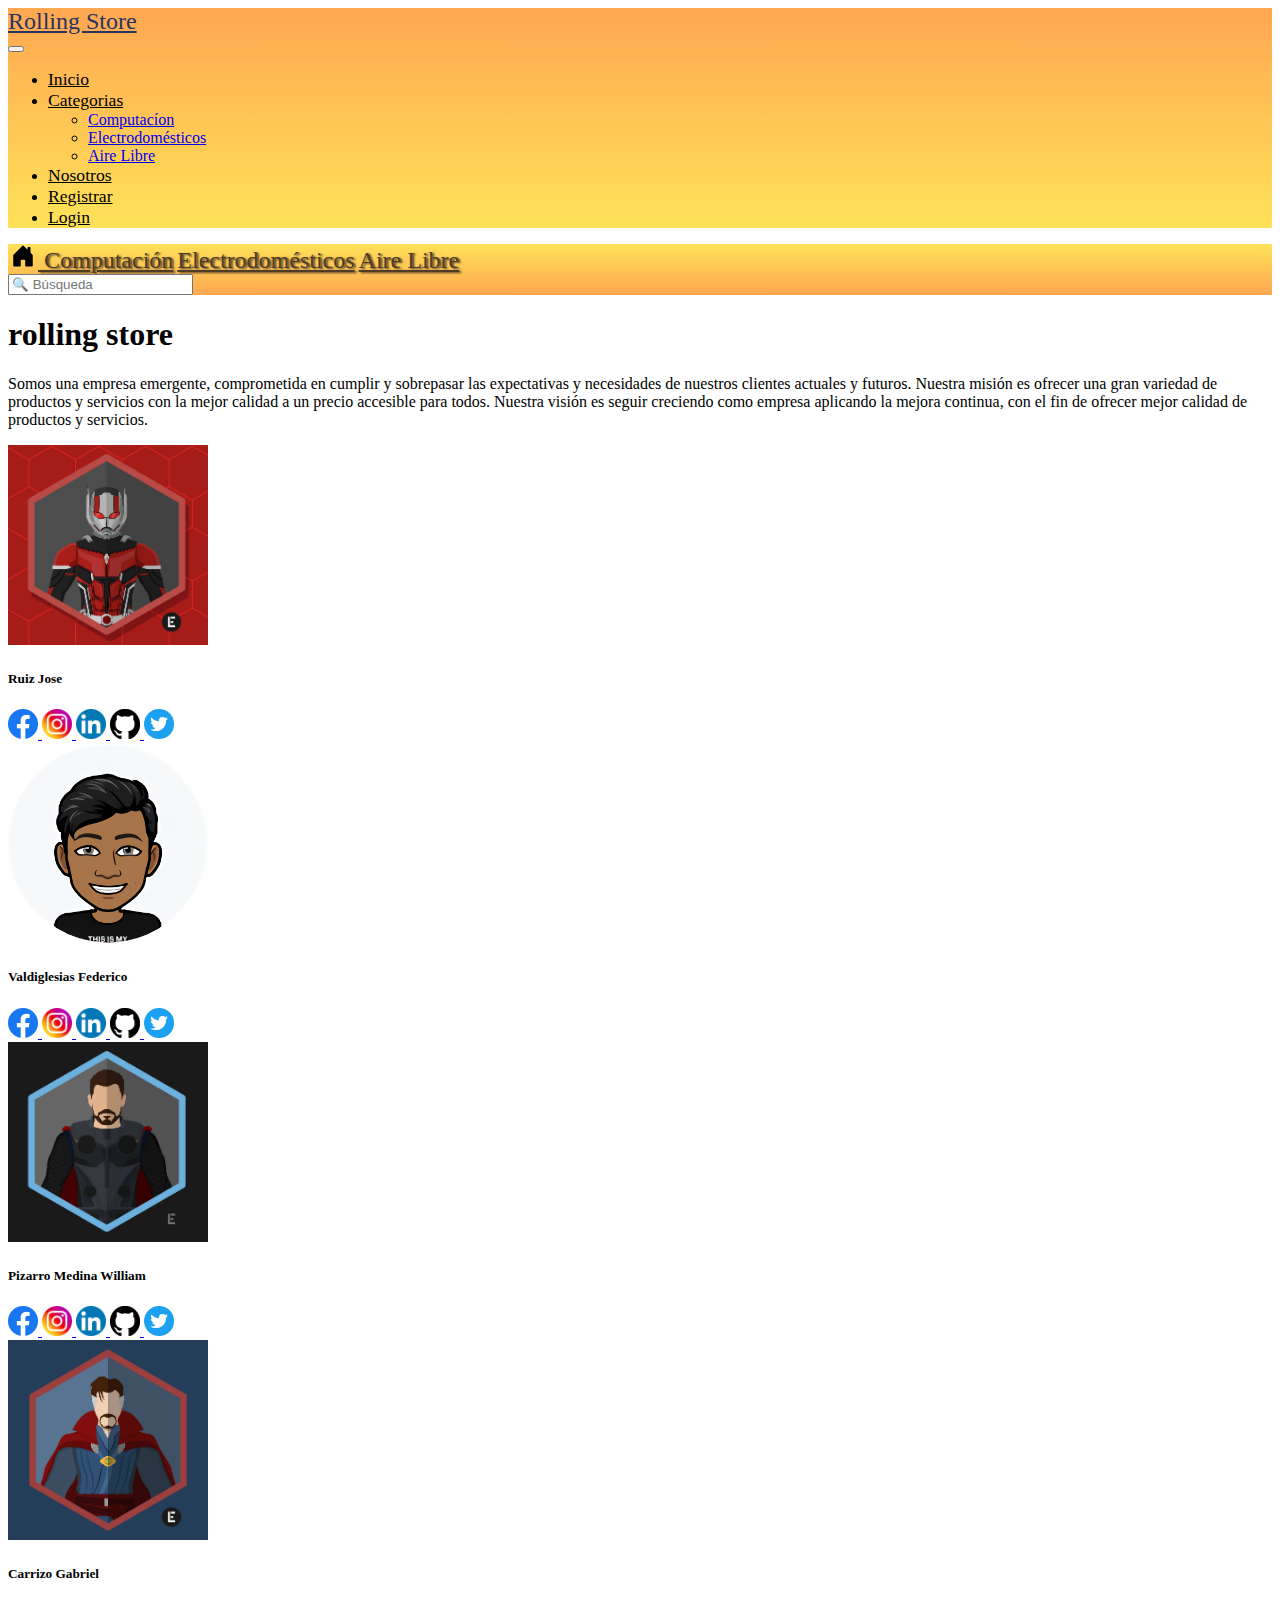
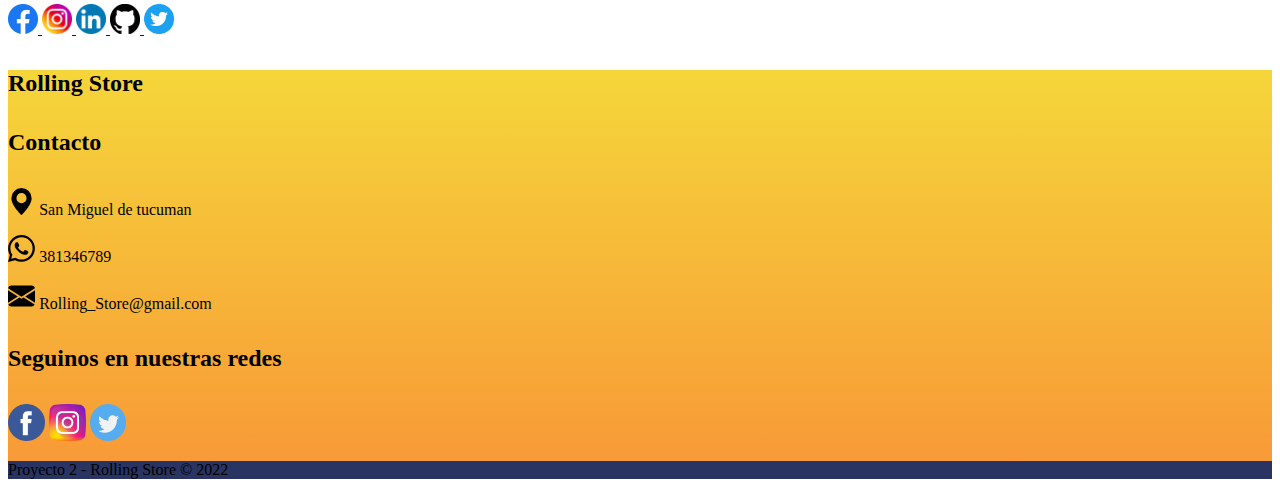
<file: nosotros.html>
<!DOCTYPE html>
<html lang="en">

<head>
  <meta charset="UTF-8">
  <meta http-equiv="X-UA-Compatible" content="IE=edge">
  <meta name="viewport" content="width=device-width, initial-scale=1.0">
  <!-- FAVICON -->
  <link rel="shortcut icon" href="/img/favicon.png" type="image/x-icon">
  <!-- CSS DE BOOTSTRAP -->
  <link href="https://cdn.jsdelivr.net/npm/bootstrap@5.1.3/dist/css/bootstrap.min.css" rel="stylesheet"
    integrity="sha384-1BmE4kWBq78iYhFldvKuhfTAU6auU8tT94WrHftjDbrCEXSU1oBoqyl2QvZ6jIW3" crossorigin="anonymous">
  <!-- MI CSS -->
  <link rel="stylesheet" href="css/nosotros.css">
  <link rel="stylesheet" href="./css/navbar.css">
  <link rel="stylesheet" href="./css/footer.css">
  <title>Nosotros</title>
</head>

<body>
  <!-- HEADER -->
  <header class="sticky-top">
    <nav class="navbar nav-bar-1 bg-dark navbar-expand-lg ">
      <div class="container-fluid pe-lg-5">
        <div class="d-flex flex-column align-items-center">
          <a class="navbar-brand fw-bold m-0" href="./index.html">Rolling Store</a>
        </div>
        <button class="navbar-toggler  navbar-light border border-dark " type="button" data-bs-toggle="collapse"
          data-bs-target="#navbarSupportedContent" aria-controls="navbarSupportedContent" aria-expanded="false"
          aria-label="Toggle navigation">
          <span class="navbar-toggler-icon text-black"></span>
        </button>
        <div class="nav-1-opciones collapse navbar-collapse d-lg-flex justify-content-lg-end "
          id="navbarSupportedContent">
          <ul class="navbar-nav  mb-2 mb-lg-0 ">
            <li class="nav-item d-lg-none">
              <a class="nav-link active  fw-bold" aria-current="page" href="./index.html">Inicio</a>
            </li>
            <li class="nav-item dropdown d-lg-none">
              <a class="nav-link dropdown-toggle text-black fw-bold" href="#" id="navbarDropdown" role="button"
                data-bs-toggle="dropdown" aria-expanded="false">
                Categorias
              </a>
              <ul class="dropdown-menu" aria-labelledby="navbarDropdown">
                <li><a class="dropdown-item " href="/computacion.html">Computacíon</a></li>
                <li><a class="dropdown-item" href="/electrodomesticos.html">Electrodomésticos</a></li>
                <li><a class="dropdown-item" href="/aireLibre.html">Aire Libre</a></li>
              </ul>
            </li>
            <li class="nav-item">
              <a class="nav-link  fw-bold" href="/nosotros.html">Nosotros</a>
            </li>
            <div id="contenedorDeLogin"
              class="d-lg-flex flex-lg-row ms-lg-5 border border-dark rounded bg-dark bg-opacity-10">
              <!-- Button trigger modal -->
              <button type="button" onclick="verCarrito()" id="abrirCarrito"
                class="btn position-relative abrir-Carrito">
                <img src="./img/index/navbar/cart2.svg" alt="icono-carrito" style="width:1.6rem">
                <span id="cantidadCarrito"
                  class="position-absolute top-0 rounded-circle start-100 translate-middle w-50 h6 text-white bg-danger">
                  <span class="visually-hidden">unread messages</span>
                </span>
              </button>
            </div>
          </ul>
        </div>
      </div>
    </nav>
    <!---------------->
    <div class="contenedor-modal d-flex justify-content-center align-items-center">
      <div class="overflow-auto vh-100 modalMostrar">
        <div class="modal-dialog modal-dialog-scrollable">
          <div class="modal-content">
            <div class="modal-header">
              <h5 class="modal-title" id="staticBackdropLabel">Mi Carrito</h5>
              <button onclick="cerrarCarrito()" type="button" class="btn-close" aria-label="Close"></button>
            </div>
            <div id="body-modal" class="modal-body overflow-auto">
            </div>
            <div class="modal-footer">
              <button type="button" onclick="cerrarCarrito()" class="btn btnCerrar btn-danger">Cerrar</button>
            </div>
          </div>
        </div>
      </div>
    </div>
    <!-- Segundo nav -->
    <nav class="navbar navbar-light bg-primary">
      <div class="container-fluid justify-content-center justify-content-lg-evenly">
        <div class="d-none opciones-categorias d-lg-inline d-flex justify-content-center align-items-center me-lg-5 ">
          <a class="navbar-brand  p-0 " href="./index.html">
            <img class="mb-2" src="./img/index/navbar/home.svg" alt="icono-inicio" width="30" height="24">
          </a>
          <a class="navbar-brand" href="/computacion.html">Computación</a>
          <a class="navbar-brand" href="/electrodomesticos.html">Electrodomésticos</a>
          <a class="navbar-brand" href="/aireLibre.html">Aire Libre</a>
        </div>
        <form class="d-flex align-items-center me-lg-5">
          <input class="busqueda-nav form-control me-2 " type="search" placeholder="&#128269 Búsqueda"
            aria-label=" Busqueda">
        </form>
      </div>
    </nav>
    <!----------------->
    <!-- Fin del nav-bar -->
  </header>
  <main>
    <section class="container my-5">
      <div class="text-center">
        <h1 class="text-capitalize">
          rolling store
        </h1>
        <p class="font-weight-bold mb-5">
          Somos una empresa emergente, comprometida en cumplir y sobrepasar las expectativas y necesidades de nuestros
          clientes actuales y futuros. Nuestra misión es ofrecer una gran variedad de productos y servicios con la mejor
          calidad a un precio accesible para todos. Nuestra visión es seguir creciendo como empresa aplicando la mejora
          continua, con el fin de ofrecer mejor calidad de productos y servicios.
        </p>
      </div>
      <div class="row text-center">
        <!-- CARD 1 -->
        <div class="col-sm col-md-6">
          <div class="card mb-3 mx-auto shadow-lg" style="width: fit-content;">
            <img class="card-img-top rounded-circle border img-card my-2 mx-auto"
              src="img/nosotros/avatars/ant_man_icon_by_thelivingethan_dcipp2j-pre.jpg" alt="Card image cap">
            <div class="card-body py-0">
              <h5 class="card-title">Ruiz Jose</h5>
            </div>
            <div class="card-body">
              <a class="mx-2 text-decoration-none" href="https://www.facebook.com/" target="_blank">
                <img class="social-logo" src="img/nosotros/social-icons/facebook-icon.webp" alt="facebook-logo">
              </a>
              <a class="mx-2 text-decoration-none" href="https://www.instagram.com/" target="_blank">
                <img class="social-logo" src="img/nosotros/social-icons/instagram-icon.webp" alt="instagram-logo">
              </a>
              <a class="mx-2 text-decoration-none" href="https://www.linkedin.com/" target="_blank">
                <img class="social-logo" src="img/nosotros/social-icons/linkedin-icon.webp" alt="linkedIn-logo">
              </a>
              <a class="mx-2 text-decoration-none" href="https://github.com/" target="_blank">
                <img class="social-logo" src="img/nosotros/social-icons/github-icon.webp" alt="github-logo">
              </a>
              <a class="mx-2 text-decoration-none" href="https://twitter.com/" target="_blank">
                <img class="social-logo" src="img/nosotros/social-icons/twitter-icon.webp" alt="twitter-logo">
              </a>
            </div>
          </div>
        </div>
        <!-- CARD 2 -->
        <div class="col-sm col-md-6">
          <div class="card mb-3 mx-auto shadow-lg" style="width: fit-content;">
            <img class="card-img-top rounded-circle border img-card my-2 mx-auto"
              src="/img/nosotros/avatars/fede-avatar.png" alt="Card image cap">
            <div class="card-body py-0">
              <h5 class="card-title">Valdiglesias Federico</h5>
            </div>
            <div class="card-body">
              <a class="mx-2 text-decoration-none" href="https://www.facebook.com/fedee.cjs.336/" target="_blank">
                <img class="social-logo" src="img/nosotros/social-icons/facebook-icon.webp" alt="facebook-logo">
              </a>
              <a class="mx-2 text-decoration-none" href="https://www.instagram.com/fedeee.cjs/" target="_blank">
                <img class="social-logo" src="img/nosotros/social-icons/instagram-icon.webp" alt="instagram-logo">
              </a>
              <a class="mx-2 text-decoration-none" href="https://www.linkedin.com/" target="_blank">
                <img class="social-logo" src="img/nosotros/social-icons/linkedin-icon.webp" alt="linkedIn-logo">
              </a>
              <a class="mx-2 text-decoration-none" href="https://github.com/" target="_blank">
                <img class="social-logo" src="img/nosotros/social-icons/github-icon.webp" alt="github-logo">
              </a>
              <a class="mx-2 text-decoration-none" href="https://twitter.com/" target="_blank">
                <img class="social-logo" src="img/nosotros/social-icons/twitter-icon.webp" alt="twitter-logo">
              </a>
            </div>
          </div>
        </div>
        <!-- CARD 3 -->
        <div class="col-sm col-md-6">
          <div class="card mb-3 mx-auto shadow-lg" style="width: fit-content;">
            <img class="card-img-top rounded-circle border img-card my-2 mx-auto"
              src="img/nosotros/avatars/king_thor_icon_by_thelivingethan_dc7ovrv-pre.jpg" alt="Card image cap">
            <div class="card-body py-0">
              <h5 class="card-title">Pizarro Medina William</h5>
            </div>
            <div class="card-body">
              <a class="mx-2 text-decoration-none" href="https://www.facebook.com/" target="_blank">
                <img class="social-logo" src="img/nosotros/social-icons/facebook-icon.webp" alt="facebook-logo">
              </a>
              <a class="mx-2 text-decoration-none" href="https://www.instagram.com/" target="_blank">
                <img class="social-logo" src="img/nosotros/social-icons/instagram-icon.webp" alt="instagram-logo">
              </a>
              <a class="mx-2 text-decoration-none" href="https://www.linkedin.com/" target="_blank">
                <img class="social-logo" src="img/nosotros/social-icons/linkedin-icon.webp" alt="linkedIn-logo">
              </a>
              <a class="mx-2 text-decoration-none" href="https://github.com/" target="_blank">
                <img class="social-logo" src="img/nosotros/social-icons/github-icon.webp" alt="github-logo">
              </a>
              <a class="mx-2 text-decoration-none" href="https://twitter.com/" target="_blank">
                <img class="social-logo" src="img/nosotros/social-icons/twitter-icon.webp" alt="twitter-logo">
              </a>
            </div>
          </div>
        </div>
        <!-- CARD 4 -->
        <div class="col-sm col-md-6">
          <div class="card mb-3 mx-auto shadow-lg" style="width: fit-content;">
            <img class="card-img-top rounded-circle border img-card my-2 mx-auto"
              src="/img/nosotros/avatars/doctor_strange_icon_by_thelivingethan_dcax023-pre.jpg" alt="Card image cap">
            <div class="card-body py-0">
              <h5 class="card-title">Carrizo Gabriel</h5>
            </div>
            <div class="card-body">
              <a class="mx-2 text-decoration-none" href="https://www.facebook.com/1gabrielcarrizo/" target="_blank">
                <img class="social-logo" src="img/nosotros/social-icons/facebook-icon.webp" alt="facebook-logo">
              </a>
              <a class="mx-2 text-decoration-none" href="https://www.instagram.com/1gabrielcarrizo/" target="_blank">
                <img class="social-logo" src="img/nosotros/social-icons/instagram-icon.webp" alt="instagram-logo">
              </a>
              <a class="mx-2 text-decoration-none" href="https://www.linkedin.com/in/gabriel-carrizo-09059b223/"
                target="_blank">
                <img class="social-logo" src="img/nosotros/social-icons/linkedin-icon.webp" alt="linkedIn-logo">
              </a>
              <a class="mx-2 text-decoration-none" href="https://github.com/1gabrielcarrizo" target="_blank">
                <img class="social-logo" src="img/nosotros/social-icons/github-icon.webp" alt="github-logo">
              </a>
              <a class="mx-2 text-decoration-none" href="https://twitter.com/" target="_blank">
                <img class="social-logo" src="img/nosotros/social-icons/twitter-icon.webp" alt="twitter-logo">
              </a>
            </div>
          </div>
        </div>
      </div>
    </section>
  </main>
  <!-- FOOTER -->
  <footer>
    <div class="">
      <div class="informacion-footer container-fluid  d-lg-flex p-0 ">
        <div
          class="marca-footer  w-100 p-4 d-flex flex-column justify-content-center align-items-center d-lg-flex flex-column  justify-content-lg-center align-items-lg-center border-bottom border-dark p-lg-0">
          <h4 class="text-center fw-bold mt-2">Rolling Store</h4>
        </div>
        <div
          class="contacto-footer  d-flex flex-column justify-content-center align-items-center  w-100 p-3 border-bottom border-dark ">
          <h4 class="text-center fw-bold ">Contacto</h4>
          <div class="contacto-footer-informacion mt-2">
            <p class="fw-bold ps-1"><img class="mb-1 fw-bold ps-1" src="./img/index/footer/contacto/map.svg"
                alt="icono-map"> San Miguel de tucuman</p>
            <p class="fw-bold ps-1"> <img class="mb-1" src="./img/index/footer/contacto/whatsapp.svg" alt="icono-wsp">
              381346789</p>
            <p class="fw-bold ps-1"> <img class="mb-1" src="./img/index/footer/contacto/e-mail.svg" alt="icono-mail">
              Rolling_Store@gmail.com</p>
          </div>
        </div>
        <div
          class="redes-footer d-flex flex-column justify-content-center align-items-center d-md-flex flex-md-column justify-content-md-center align-items-md-center d-lg-flex justify-content-lg-center  w-100 py-3 px-lg-4 ">
          <h4 class="text-center ">Seguinos en nuestras redes</h4>
          <div
            class="icono-redes  w-75  d-flex justify-content-around d-md-flex justify-content-md-evenly m-0 mt-3 mt-lg-3 px-md-4">
            <a href="https://www.facebook.com/" target="_blank"><img src="./img/index/footer/redes/facebook.png"
                alt="icono-facebook"></a>
            <a href="https://www.instagram.com/" target="_blank"><img src="./img/index/footer/redes/instagram.png"
                alt="icono-instagram"></a>
            <a href="https://twitter.com/account/access" target="_blank"><img src="./img/index/footer/redes/gorjeo.png"
                alt="icono-twitter"></a>
          </div>
        </div>
      </div>
      <div class="derechos-footer  text-white-50 p-2 d-flex justify-content-center align-items-center ">
        <p class="m-0 text-white fw-bold"> Proyecto 2 - Rolling Store &copy 2022</p>
      </div>
    </div>
  </footer>
  <!-- SCRIPT DE BOOTSTRAP -->
  <script src="https://cdn.jsdelivr.net/npm/bootstrap@5.1.3/dist/js/bootstrap.bundle.min.js"
    integrity="sha384-ka7Sk0Gln4gmtz2MlQnikT1wXgYsOg+OMhuP+IlRH9sENBO0LRn5q+8nbTov4+1p"
    crossorigin="anonymous"></script>
  <script src="/js/imprimir-cerrarSesion.js"></script>
</body>

</html>
</file>
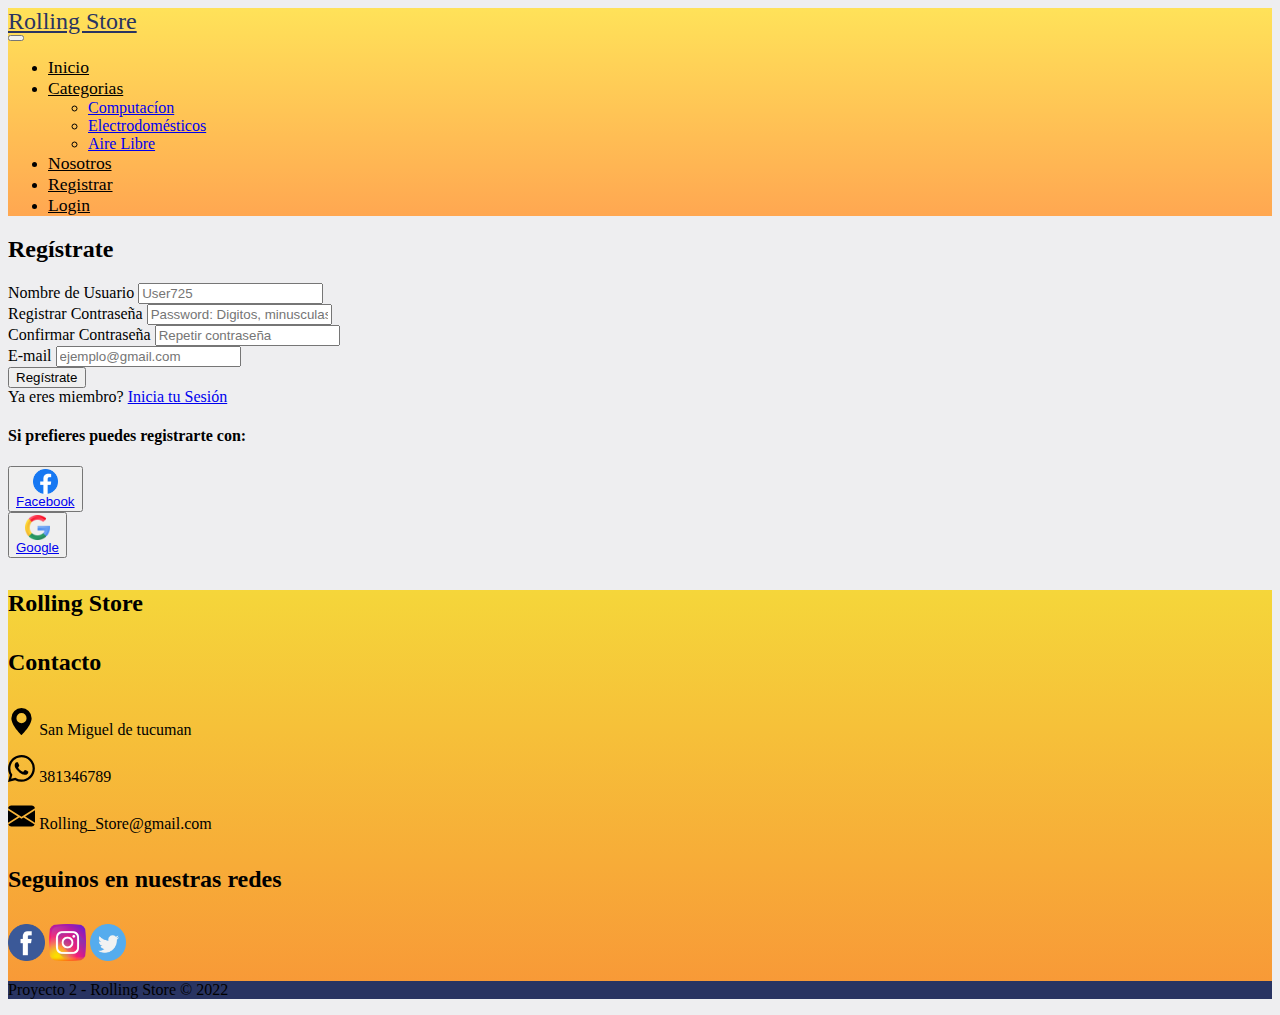
<file: registro.html>
<html lang="en">

<head>
    <meta charset="UTF-8">
    <meta http-equiv="X-UA-Compatible" content="IE=edge">
    <meta name="viewport" content="width=device-width, initial-scale=1.0">
    <link href="https://cdn.jsdelivr.net/npm/bootstrap@5.1.3/dist/css/bootstrap.min.css" rel="stylesheet"
        integrity="sha384-1BmE4kWBq78iYhFldvKuhfTAU6auU8tT94WrHftjDbrCEXSU1oBoqyl2QvZ6jIW3" crossorigin="anonymous">
    <link rel="shortcut icon" href="/img/favicon.png" type="image/x-icon">
    <link rel="stylesheet" href="/css/registro.css">
    <link rel="stylesheet" href="./css/navbar.css">
    <link rel="stylesheet" href="./css/footer.css">
    <title>Registro</title>
</head>

<body>
    <header class="sticky-top">
        <!-- Inicio del nav-bar -->
        <!-- Primer NAV -->
        <nav class="navbar nav-bar-1  bg-dark navbar-expand-lg ">
            <div class="container-fluid pe-lg-5">
                <div class="d-flex flex-column align-items-center">
                    <a class="navbar-brand fw-bold m-0" href="./index.html">Rolling Store</a>
                </div>
                <button class="navbar-toggler  navbar-light border border-dark " type="button" data-bs-toggle="collapse"
                    data-bs-target="#navbarSupportedContent" aria-controls="navbarSupportedContent"
                    aria-expanded="false" aria-label="Toggle navigation">
                    <span class="navbar-toggler-icon text-black"></span>
                </button>
                <div class="nav-1-opciones collapse navbar-collapse d-lg-flex justify-content-lg-end "
                    id="navbarSupportedContent">
                    <ul class="navbar-nav  mb-2 mb-lg-0 ">
                        <li class="nav-item d-lg-none">
                            <a class="nav-link active  fw-bold" aria-current="page" href="./index.html">Inicio</a>
                        </li>
                        <li class="nav-item dropdown d-lg-none">
                            <a class="nav-link dropdown-toggle text-black fw-bold" href="#" id="navbarDropdown"
                                role="button" data-bs-toggle="dropdown" aria-expanded="false">
                                Categorias
                            </a>
                            <ul class="dropdown-menu" aria-labelledby="navbarDropdown">
                                <li><a class="dropdown-item " href="/computacion.html">Computacíon</a></li>
                                <li><a class="dropdown-item" href="/electrodomesticos.html">Electrodomésticos</a></li>
                                <li><a class="dropdown-item" href="/aireLibre.html">Aire Libre</a></li>
                            </ul>
                        </li>
                        <li class="nav-item">
                            <a class="nav-link  fw-bold" href="/nosotros.html">Nosotros</a>
                        </li>
                        <div id="contenedorDeLogin"
                            class="d-lg-flex flex-lg-row ms-lg-5 border border-dark rounded bg-dark bg-opacity-10">
                        </div>
                    </ul>
                </div>
            </div>
        </nav>
        <!---------------->
        <!-- Fin del nav-bar -->
    </header>
    <div class="container w-10 bg-primary my-4 rounded shadow">
        <div class="row align-items-sm-stretch">
            <div class="col imagen d-none d-lg-block col-md-5 col-lg-5 col-xl-6 rounded">
            </div>
            <div class="col bg-white p-5 rounded-end">
                <h2 class="fw-bold text-center py-5">Regístrate</h2>
                <!-- Registro-->
                <form action="#" id="form_registro">
                    <div class="my-1">
                        <label class="form-label">Nombre de Usuario</label>
                        <input type="text" class="form-control" name="usuario" placeholder="User725"
                            id="registrar_usuario">
                    </div>
                    <div class="my-1">
                        <label class="form-label">Registrar Contraseña</label>
                        <input type="password" class="form-control" name="contraseña"
                            placeholder="Password: Digitos, minusculas y mayusculas, entre 8-16 caracteres"
                            id="registrar_contraseña">
                    </div>
                    <div class="my-1">
                        <label class="form-label">Confirmar Contraseña</label>
                        <input type="password" class="form-control" name="conf_contraseña"
                            placeholder="Repetir contraseña" id="confirmar_contraseña">
                    </div>
                    <div class="my-3">
                        <label class="form-label">E-mail</label>
                        <input type="email" class="form-control" name="email" placeholder="ejemplo@gmail.com"
                            id="registrar_email">
                    </div>
                    <div class="d-grid">
                        <button type="submit" class="btn btn-primary" id="btnRegistrate">Regístrate</button>
                    </div>
                    <div class="my-3">
                        <span>Ya eres miembro? <a href="login.html">Inicia tu Sesión</a></span> <br>
                    </div>
                </form>
                <!--Registrarse con redes Sociales-->
                <!-- <div class="container" w-100 my-5> -->
                <div class="container bg-white my-5 w-75 rounded shadow"></div>
                <div class="row text-center">
                    <div class="col-12">
                        <h4>Si prefieres puedes registrarte con:</h4>
                    </div>
                    <!-- Agrego el boton en una fila -->
                    <div class="row">
                        <div class="col text-center">
                            <button class="btn btn-outline-primary w-100 my-1 ">
                                <div class="row align-items-center">
                                    <div class="col-2 d-none d-md-block">
                                        <img src="img/facebook-logo.png" width="25" alt="facebook">
                                    </div>
                                    <div class="col-12 col-md-10 text-center">
                                        <a href="https://www.facebook.com/login/"
                                            class="text-decoration-none text-dark pointer">Facebook</a>
                                    </div>
                                </div>
                            </button>
                        </div>
                        <div class="col">
                            <button class="btn btn-outline-danger w-100 my-1 ">
                                <div class="row align-items-center">
                                    <div class="col-2 d-none d-md-block">
                                        <img src="img/google-logo.png" width="25" alt="google">
                                    </div>
                                    <div class="col-12 col-md-10 text-center">
                                        <a href="https://www.google.com/"
                                            class="text-decoration-none text-dark pointer">Google</a>
                                    </div>
                                </div>
                            </button>
                        </div>
                    </div>
                </div>
            </div>
        </div>
    </div>
    </div>
    <footer>
        <div class="">
            <div class="informacion-footer container-fluid  d-lg-flex p-0 ">
                <div
                    class="marca-footer  w-100 p-4 d-flex flex-column justify-content-center align-items-center d-lg-flex flex-column  justify-content-lg-center align-items-lg-center border-bottom border-dark p-lg-0">
                    <h4 class="text-center fw-bold mt-2">Rolling Store</h4>
                </div>
                <div
                    class="contacto-footer  d-flex flex-column justify-content-center align-items-center  w-100 p-3 border-bottom border-dark ">
                    <h4 class="text-center fw-bold ">Contacto</h4>
                    <div class="contacto-footer-informacion mt-2">
                        <p class="fw-bold ps-1"><img class="mb-1 fw-bold ps-1" src="./img/index/footer/contacto/map.svg"
                                alt="icono-map"> San Miguel de tucuman</p>
                        <p class="fw-bold ps-1"> <img class="mb-1" src="./img/index/footer/contacto/whatsapp.svg"
                                alt="icono-wsp"> 381346789</p>
                        <p class="fw-bold ps-1"> <img class="mb-1" src="./img/index/footer/contacto/e-mail.svg"
                                alt="icono-mail"> Rolling_Store@gmail.com</p>
                    </div>
                </div>
                <div
                    class="redes-footer d-flex flex-column justify-content-center align-items-center d-md-flex flex-md-column justify-content-md-center align-items-md-center d-lg-flex justify-content-lg-center  w-100 py-3 px-lg-4 ">
                    <h4 class="text-center ">Seguinos en nuestras redes</h4>
                    <div
                        class="icono-redes  w-75  d-flex justify-content-around d-md-flex justify-content-md-evenly m-0 mt-3 mt-lg-3 px-md-4">
                        <a href="https://www.facebook.com/" target="_blank"><img
                                src="./img/index/footer/redes/facebook.png" alt="icono-facebook"></a>
                        <a href="https://www.instagram.com/" target="_blank"><img
                                src="./img/index/footer/redes/instagram.png" alt="icono-instagram"></a>
                        <a href="https://twitter.com/account/access" target="_blank"><img
                                src="./img/index/footer/redes/gorjeo.png" alt="icono-twitter"></a>
                    </div>
                </div>
            </div>
            <div class="derechos-footer  text-white-50 p-2 d-flex justify-content-center align-items-center ">
                <p class="m-0 text-white fw-bold"> Proyecto 2 - Rolling Store &copy 2022</p>
            </div>
        </div>
    </footer>
    <script src="https://cdn.jsdelivr.net/npm/@popperjs/core@2.10.2/dist/umd/popper.min.js"
        integrity="sha384-7+zCNj/IqJ95wo16oMtfsKbZ9ccEh31eOz1HGyDuCQ6wgnyJNSYdrPa03rtR1zdB"
        crossorigin="anonymous"></script>
    <script src="https://cdn.jsdelivr.net/npm/jquery@3.5.1/dist/jquery.slim.min.js"
        integrity="sha384-DfXdz2htPH0lsSSs5nCTpuj/zy4C+OGpamoFVy38MVBnE+IbbVYUew+OrCXaRkfj"
        crossorigin="anonymous"></script>
    <script src="https://cdn.jsdelivr.net/npm/bootstrap@4.6.1/dist/js/bootstrap.bundle.min.js"
        integrity="sha384-fQybjgWLrvvRgtW6bFlB7jaZrFsaBXjsOMm/tB9LTS58ONXgqbR9W8oWht/amnpF"
        crossorigin="anonymous"></script>
    <script src="https://cdn.jsdelivr.net/npm/bootstrap@5.1.3/dist/js/bootstrap.bundle.min.js"
        integrity="sha384-ka7Sk0Gln4gmtz2MlQnikT1wXgYsOg+OMhuP+IlRH9sENBO0LRn5q+8nbTov4+1p"
        crossorigin="anonymous"></script>
    <script src="/js/registro.js"></script>
    <script src="/js/imprimir-cerrarSesion.js"></script>
</body>

</html>
</file>
<file: css/nosotros.css>
* {
    box-sizing: border-box;
}


.img-card {
    width: 200px;
    height: 200px;
}

.social-logo {
    width: 30px;
    height: 30px;
}

.card {
    transition: 0.5s;
}

.card:hover {
    background-color: gray;
    color: white;
    transform: scale(1.2);
    z-index: 10;
}
</file>
<file: css/navbar.css>
/*----- header --------- */

header nav:first-child {
    /* background:#ffe259 ; */
    background: linear-gradient(to bottom, #ffa751, #ffe259)
}

header nav:last-child {
    /* background:#ffe259 ; */
    background: linear-gradient(to top, #ffa751, #ffe259)
}

.opciones-categorias a {
    color: #4e3d26 !important;
    font-weight: 500;
    text-shadow: 2px 1px 2px;
}

button.navbar-toggler {
    color: black;
}

a.navbar-brand {
    color: rgb(41, 52, 98);
    font-size: 1.5rem;
    border-radius: 5px;
    transition: all 0.4s;
}

a.navbar-brand:hover {
    color: rgb(214, 28, 78) !important;
    background: #fde8d4;
    text-shadow: 2px;
}

div.nav-1-opciones a.nav-link {
    font-size: 1.1rem;
    color: black
}

div.nav-1-opciones a.nav-link:hover {
    color: rgb(214, 28, 78);
    /* border-bottom: 1px solid rgb(214, 28, 78) ; */
}


div.opciones-categorias a.navbar-brand:hover {
    color: rgb(214, 28, 78)
}


ul.dropdown-menu li a:hover {
    background-color: rgba(240, 224, 84, 0.76);
}


/*----- Administracion --------- */
.abrir-Carrito {
    transition: all 0.4s;
    border-radius: 5px;
}

.abrir-Carrito:hover {
    background: #fde8d4;
}

ul.opc-adm {
    background-color: rgba(41, 52, 98, 0.87);
    ;
}

ul.opc-adm li button:hover {
    background-color: rgba(115, 116, 117, 0.87);
    ;
}

.adm-exit img:hover {
    background-color: rgba(214, 28, 78, 0.349);
    border-bottom: 1px solid rgba(214, 28, 78, 0.349);
}

.modalMostrar {
    width: 100%;
    transition: transform 1s;
    transform: translatex(-250%);
}

.contenedor-modal {
    opacity: 0;
    visibility: hidden;
    z-index: 1;
    position: fixed;
    top: 0%;
    width: 100%;
    height: 100vh;
    background: rgba(0, 0, 0, 0.5);
}
</file>
<file: css/footer.css>
/* ---------- Footer ---------------- */

footer {
  background: linear-gradient(to top, #f89737, #f5d63a)
}

footer div.informacion-footer div.redes-footer div.icono-redes a img {
  width: 2.3rem;
  transition: all 0.5s;
}

div.marca-footer img {
  width: 6rem;
}

footer div.informacion-footer div.redes-footer div.icono-redes a img:hover {
  transform: scale(1.5);
}

div.contacto-footer-informacion img {
  width: 1.7rem;
}

footer h4 {
  font-size: 1.5rem;
}

footer div.derechos-footer {
  background-color: rgb(41, 52, 98);
  ;
}
</file>
<file: css/registro.css>
body {
        background-color: #eeeef0
    }

    .imagen {
        background-image: url(/img/img_registro.jpg);
        background-position: center center no-repeat;
        background-size: cover;

    }
</file>
